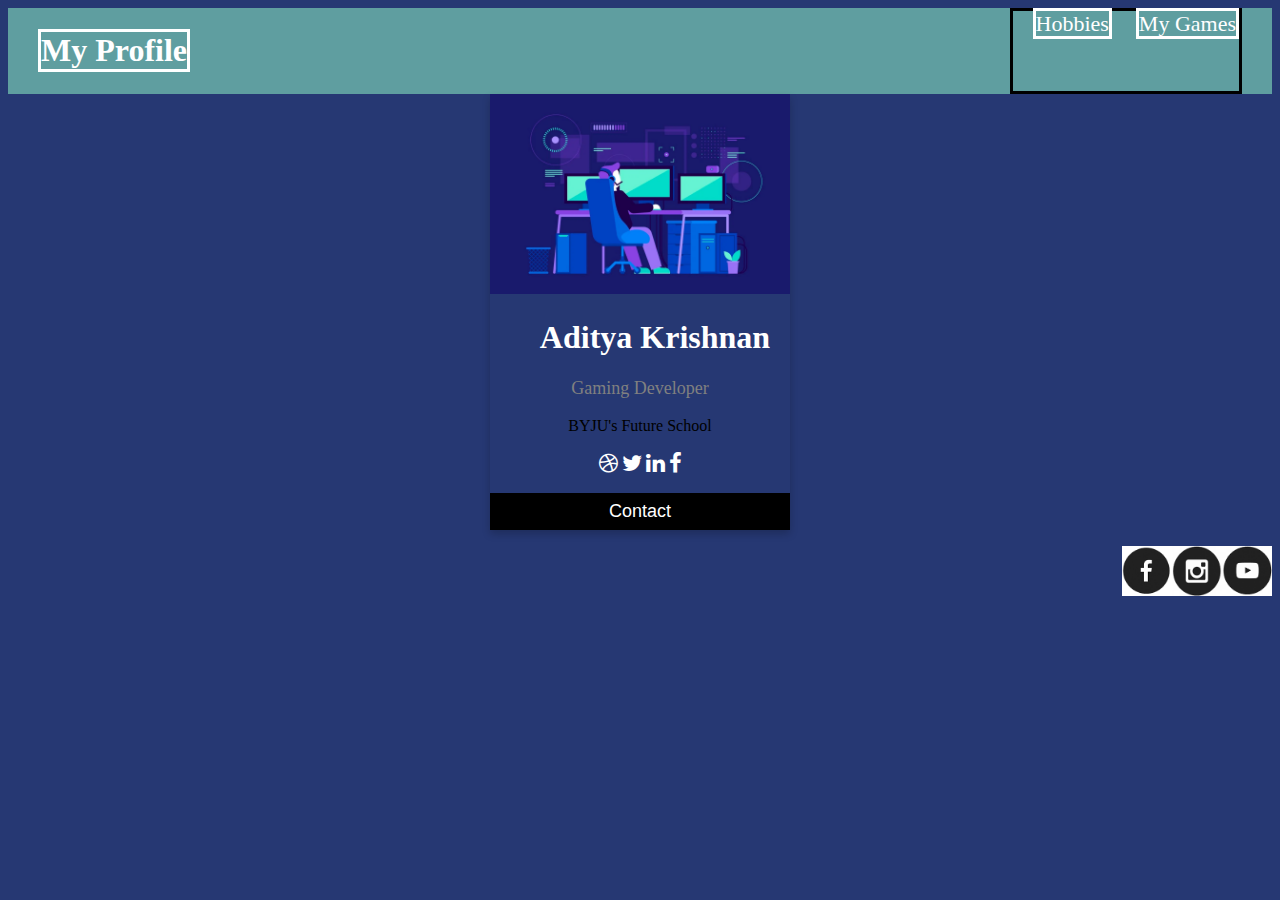
<file: index.html>
<!DOCTYPE HTML>
<html>
    <head>
        <title>My Portfolio page</title>
        <link rel = "stylesheet"
              type = "text/css"
              href = "style.css" />
    </head>

    <body>
        <div class="header">
            <h1>My Profile</h1>
            <div class="menu">
                <a href="hobbies.html">Hobbies</a>
                <a href="games.html">My Games</a>
            </div>
        </div>
        <link rel="stylesheet" href="https://cdnjs.cloudflare.com/ajax/libs/font-awesome/4.7.0/css/font-awesome.min.css">

<div class="card">
  <img src="game developer img.webp" alt="John" style="width:100%">
  <h1>Aditya Krishnan</h1>
  <p class="title">Gaming Developer</p>
  <p>BYJU's Future School</p>
  <a href="#"><i class="fa fa-dribbble"></i></a>
  <a href="#"><i class="fa fa-twitter"></i></a>
  <a href="#"><i class="fa fa-linkedin"></i></a>
  <a href="#"><i class="fa fa-facebook"></i></a>
  <p><button>Contact</button></p>
</div>

        <div class="footer">
            <a href="#"><img src="fb.png" width=50 height=50/></a>
            <a href="#"><img src="insta.png" width=50 height=50/></a>
            <a href="#"><img src="youtube.png" width=50 height=50/></a>
        </div>
    
    </body>
</html>
</file>
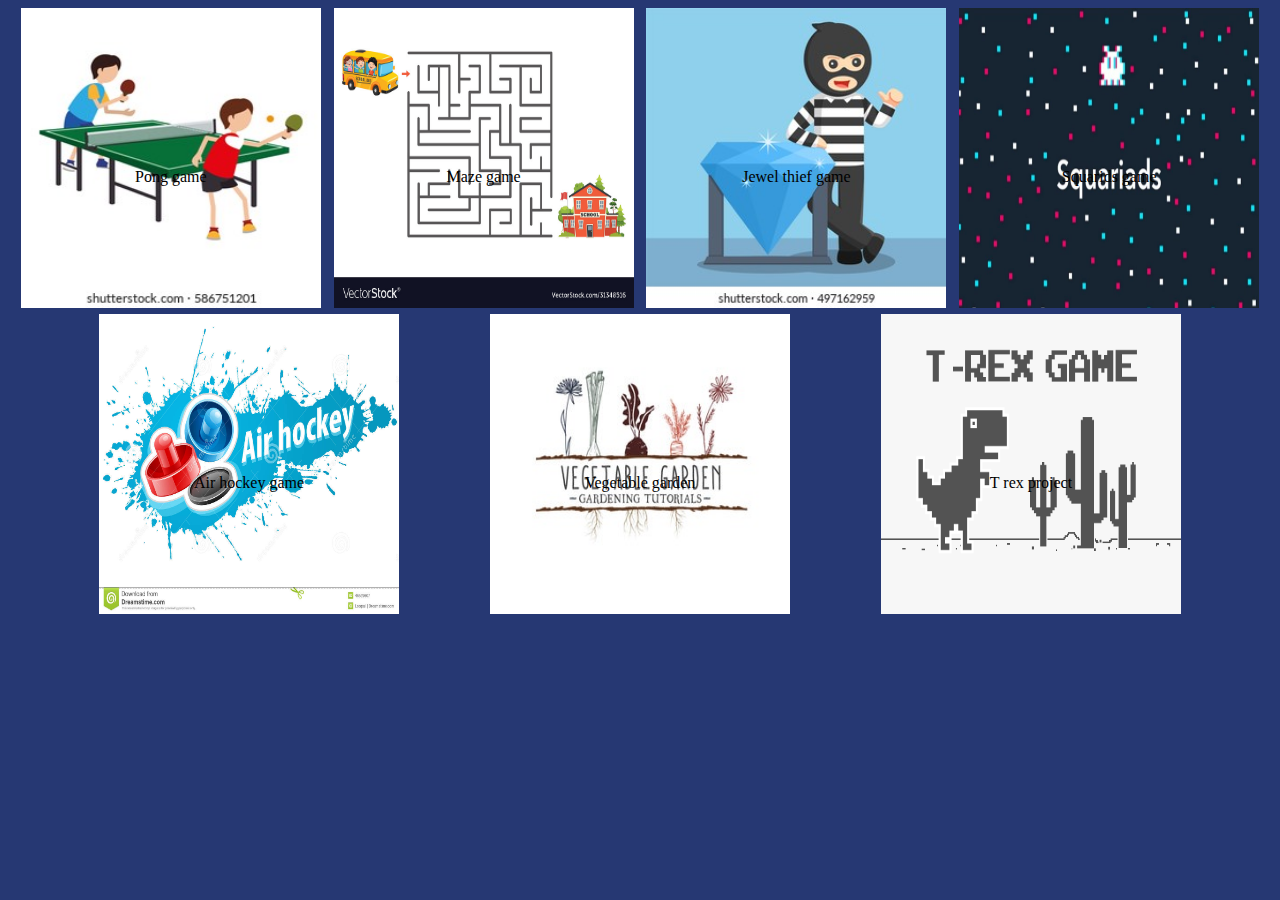
<file: games.html>
<!DOCTYPE html>
<html>
<link rel="stylesheet" href="style.css">
<div class = "grid">
    <div class = "item">
        <a href = "https://studio.code.org/projects/gamelab/5K34iGrbzZKLapUByhIdmACIVglvdhOpv943x3vM7Ik"><img src="animated pong game.jpg" width="300" height="300"/></a>
            <p>Pong game</p>
    </div>
    <div class = "item">
        <a href = "https://studio.code.org/projects/gamelab/kMLvMh5VcZjNiLrK5bu981HaPborKvrcs4kt3MYgmOs"><img src="maze game image.jpg" width="300" height="300"/></a>
            <p>Maze game</p>
    </div>
<div class = "item">
    <a href = "https://studio.code.org/projects/gamelab/zUgbyVh-Z5TF86unTic4_MEUMeGA9FXdy7CixYDiYk0"><img src="jewel thief.jpg" width="300" height="300"/></a>
        <p>Jewel thief game</p>
</div>
<div class = "item">
    <a href = "https://studio.code.org/projects/gamelab/2YjGDKgMo1c5rGQ8ZsLt5sTGVSjbdI8PUUQcVE9-GZQ"><img src="squarids logo.jpg" width="300" height="300"/></a>
        <p>Squarids game</p>
</div>
<div class = "item">
    <a href = "https://studio.code.org/projects/gamelab/2YjGDKgMo1c5rGQ8ZsLt5oSJZZktZFlMB-SlOpTzW1Y"><img src="air hockey design.jpg" width="300" height="300"/></a>
        <p>Air hockey game</p>
</div>
<div class = "item">
    <a href = "https://studio.code.org/projects/gamelab/k40tkLzcVJ0rqz-cgCtwjljfCwxSpMQI7dNFgsQbEX0"><img src="vegetable garden logo.jpg" width="300" height="300"/></a>
        <p>Vegetable garden</p>
</div>
<div class = "item">
    <a href = "https://editor.p5js.org/aditkrish0408/full/vpUEus2h7"><img src="t rex. game portfolio.png" width="300" height="300"/></a>
        <p>T rex project</p>
</div>
</div>
</file>
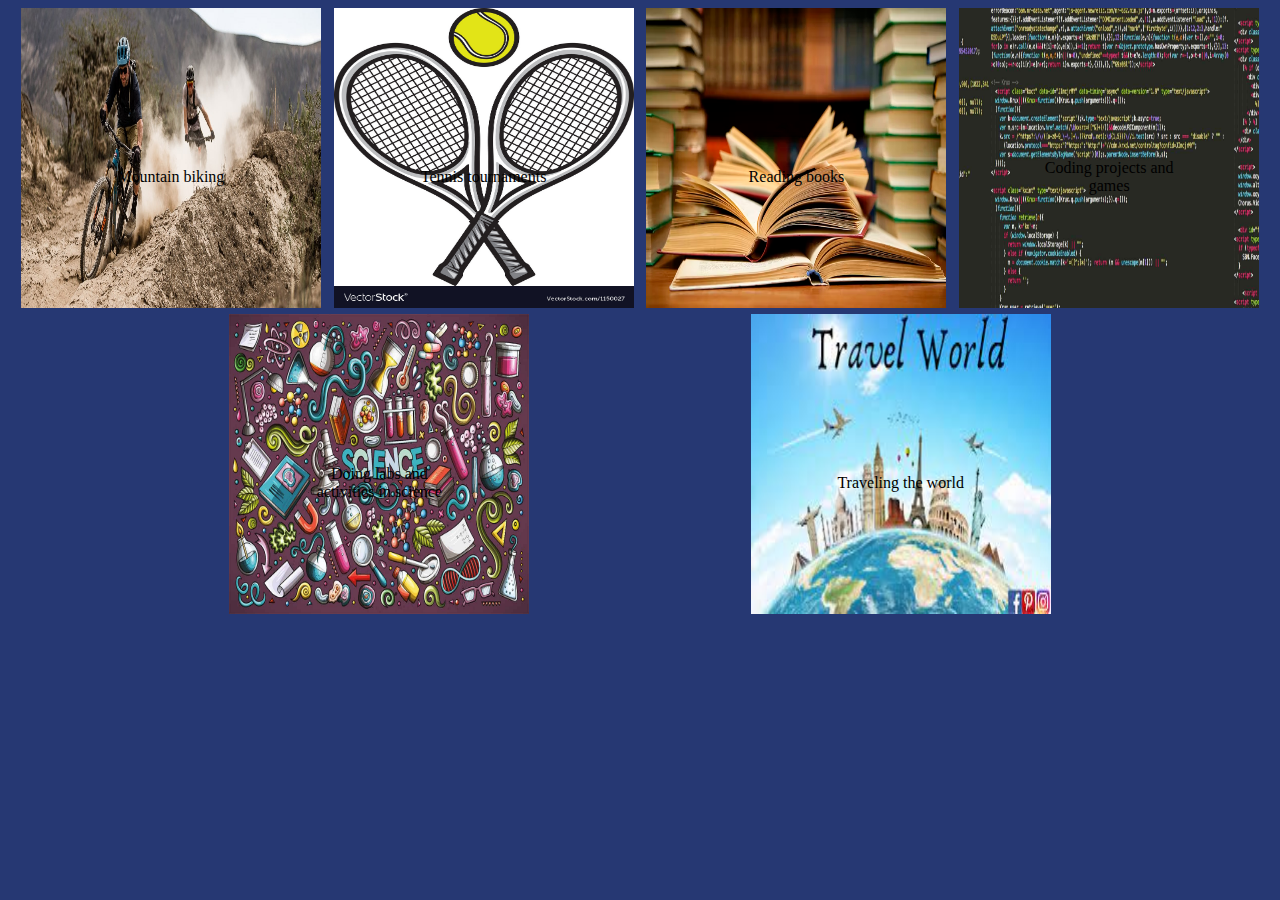
<file: hobbies.html>
<!DOCTYPE html>
<html>
<link rel="stylesheet" href="style.css">
        <div class = "grid">
            <div class="item">
                <a href = "https://en.wikipedia.org/wiki/Mountain_bike"><img src="mountain biking img.jpg", width="300", height = "300"/></a>
                <p>Mountain biking</p>
            </div>

            <div class="item">
                <a href = "https://www.istockphoto.com/photos/tennis-ball"><img src="tennis ball and racket.jpg", width="300", height="300"/></a>
                <p>Tennis tournaments</p>
            </div>

            <div class="item">
                    <a href = "https://www.inc.com/jessica-stillman/books-reading-intelligence-tyler-cowen.html"><img src="read books!.avif", width="300", height="300"/></a>
                    <p>Reading books</p>
            </div>

            <div class="item">
                    <a href = "https://www.forbes.com/sites/forbestechcouncil/2019/02/22/want-to-learn-coding-check-out-these-resources-recommended-by-tech-experts/?sh=6f04f3285d6f"><img src="CODING.jpg", width="300", height="300"/></a>
                    <p>Coding projects and games</p>
            </div>

            <div class="item">
                    <a href = "https://www.freepik.com/free-photos-vectors/science"><img src="science.jpg", width="300", height="300"/></a>
                    <p>Doing labs and activities in science</p>
            </div>

            <div class="item">
                    <a href = "http://www.elite-arcades.com/how-to-get-around-a-new-city-when-traveling-solo/"><img src="travel the world.jpg", width="300", height="300"/></a>
                    <p>Traveling the world</p>
            </div>
       
        </div>
</html>
</file>
<file: style.css>
h1 {
    color: white;
    margin-left: 30px;
}

 .header * {
    border: solid;
} 

.header{
    background-color: cadetblue;
    display: flex;
    justify-content: space-between;
}

.site-description{
    display: flex;
    flex-direction: column;
    justify-content: first baseline;
}

.grid{
    display: flex;
    flex-wrap: wrap;
    justify-content: space-evenly;
}

.footer{
    display: flex;
    justify-content: flex-end;
}

p,h2{
    text-align: center;
}

body{
    background-color: #263873
}

a:link{
color:white;
}

a:visited{
color:rgb(0, 238, 255)
}

.menu{
    margin-right: 30px;
}

.menu a{
    margin-left: 20px;
}

.item{
    position: relative;
}

.item p{
    position: absolute;
    top:50%;
    left:50%;
    transform: translate(-50%,-50%);
}

item:hover img{
    opacity: 0.33;
}

.card {
    box-shadow: 0 4px 8px 0 rgba(0, 0, 0, 0.2);
    max-width: 300px;
    margin: auto;
    text-align: center;
  }
  
  .title {
    color: grey;
    font-size: 18px;
  }
  
  button {
    border: none;
    outline: 0;
    display: inline-block;
    padding: 8px;
    color: white;
    background-color: #000;
    text-align: center;
    cursor: pointer;
    width: 100%;
    font-size: 18px;
  }
  
  a {
    text-decoration: none;
    font-size: 22px;
    color: black;
  }
  
  button:hover, a:hover {
    opacity: 0.7;
  }
</file>
